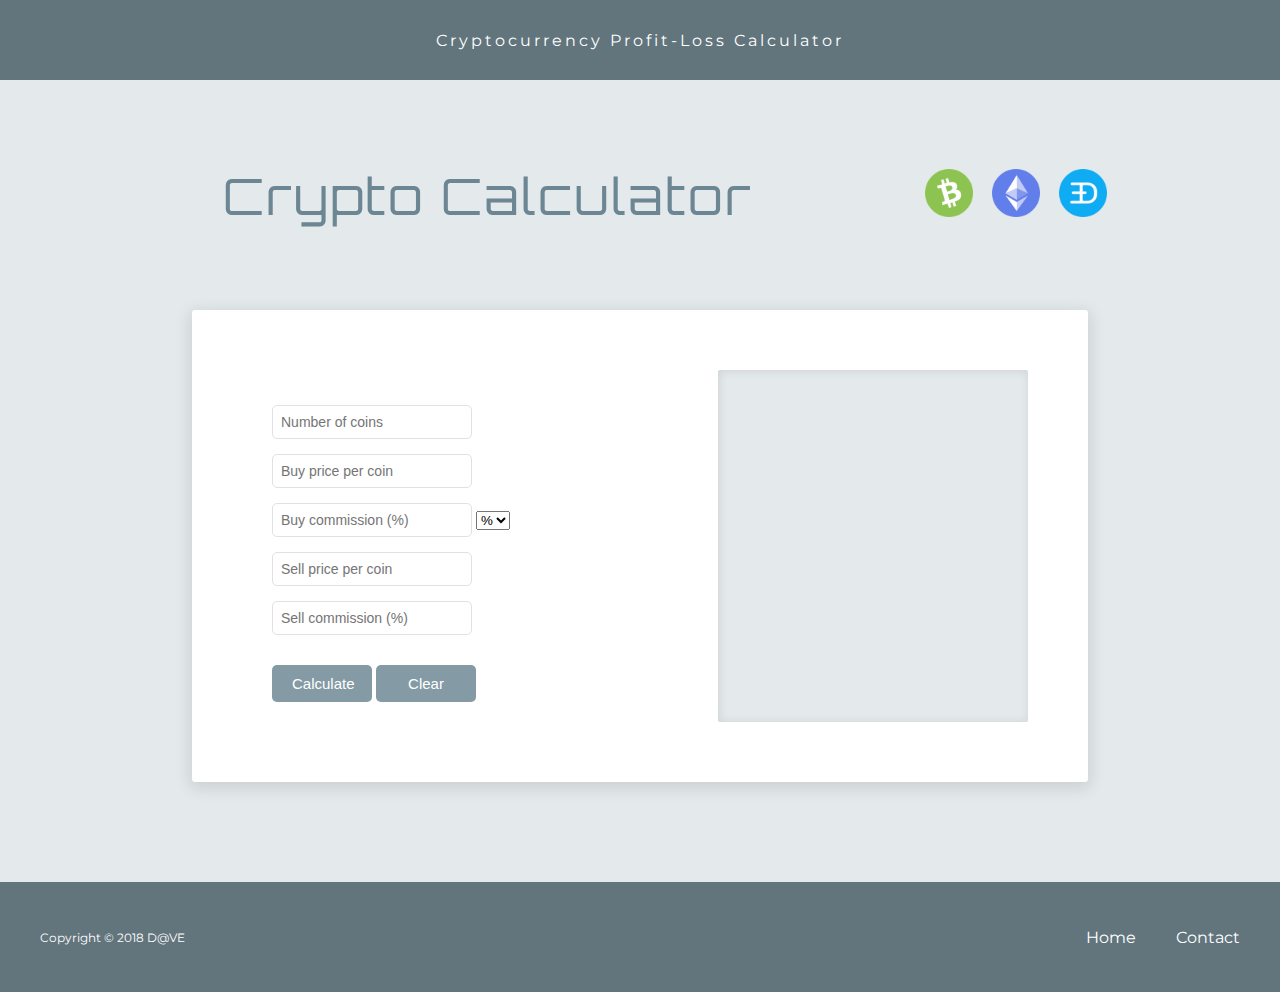
<file: index.html>
<!DOCTYPE html>
<html lang="en">

<head>
    <meta charset="UTF-8">
    <meta name="viewport" content="width=device-width, initial-scale=1.0">
    <meta http-equiv="X-UA-Compatible" content="ie=edge">

    <link rel="shortcut icon" href="img/Calculator-icon.png" type="image/x-icon">
    <link href="https://fonts.googleapis.com/css?family=Montserrat:100,400,500|Roboto:300,400|Orbitron:400" rel="stylesheet">
    <link rel="stylesheet" href="https://use.fontawesome.com/releases/v5.5.0/css/all.css" integrity="sha384-B4dIYHKNBt8Bc12p+WXckhzcICo0wtJAoU8YZTY5qE0Id1GSseTk6S+L3BlXeVIU"
        crossorigin="anonymous">
    <link rel="stylesheet" href="css/animate.css">
    <link rel="stylesheet" href="css/style.css">
    <title>Cryptocurrency Calculator</title>
    <meta name="description" content="Cryptocurrency crypto profit loss calculator.">


</head>

<body>
    <div class="banner">
        <p>Cryptocurrency Profit-Loss Calculator</p>
    </div>
    <div class="content">
        <header class="header">
            <h1 class="h1">Crypto Calculator</h1>
            <div class="header__images">
                <img src="img/bch@2x.png" alt="bitcoin">
                <img src="img/eth@2x.png" alt="ethereum">
                <img src="img/edoge@2x.png" alt="dodge">
            </div>
        </header>

        <div class="container">

            <div class="input">
                <input type="number" class="inp input__number-of-coins" placeholder="Number of coins" tabindex=1>
                <input type="number" class="inp input__buy-price" placeholder="Buy price per coin" tabindex=2>
                <div class="input__commission-container">
                    <input type="number" class="inp input__buy-commission" placeholder="Buy commission (%)" tabindex=3>

                    <select class="input__commission-type">
                        <option value="percentage" selected>%</option>
                        <option value="fixed">$</option>
                    </select>
                </div>

                <input type="number" class="inp input__sell-price" placeholder="Sell price per coin" tabindex=4>
                <input type="number" class="inp input__sell-commission" placeholder="Sell commission (%)" tabindex=5>
                <div class="btns__div">
                    <button class="input__btn input__btn--calc" tabindex=6>Calculate</button>
                    <button class="input__btn input__btn--clear" tabindex=7>Clear</button>
                </div>
            </div>

            <div class="divider"></div>

            <div class="output" id="output__anchor">
                <!-- <h2 class="h2">Results</h2>
                <p class="par output__total-buy"></p>
                <p class="par output__total-sell"></p>
                <p class="par output__total-com"></p>
                <p class="par output__profit-loss"></p>
                <p class="par output__perc-profit-loss"></p> -->
            </div>

        </div>
    </div>

    <footer class="footer">
        <span>Copyright &copy; 2018 D@VE</span>
        <a href="https://github.com/idlevandal/cryptocurrency-calc" target="_blank"><i class="fab fa-github"></i></a>
        <div class="divider"></div>
        <a href="#">Home</a>
        <a href="contact.html">Contact</a>
        <!-- <a href="#">Help</a> -->
    </footer>

    <script src="js/main.js"></script>
</body>

</html>
</file>
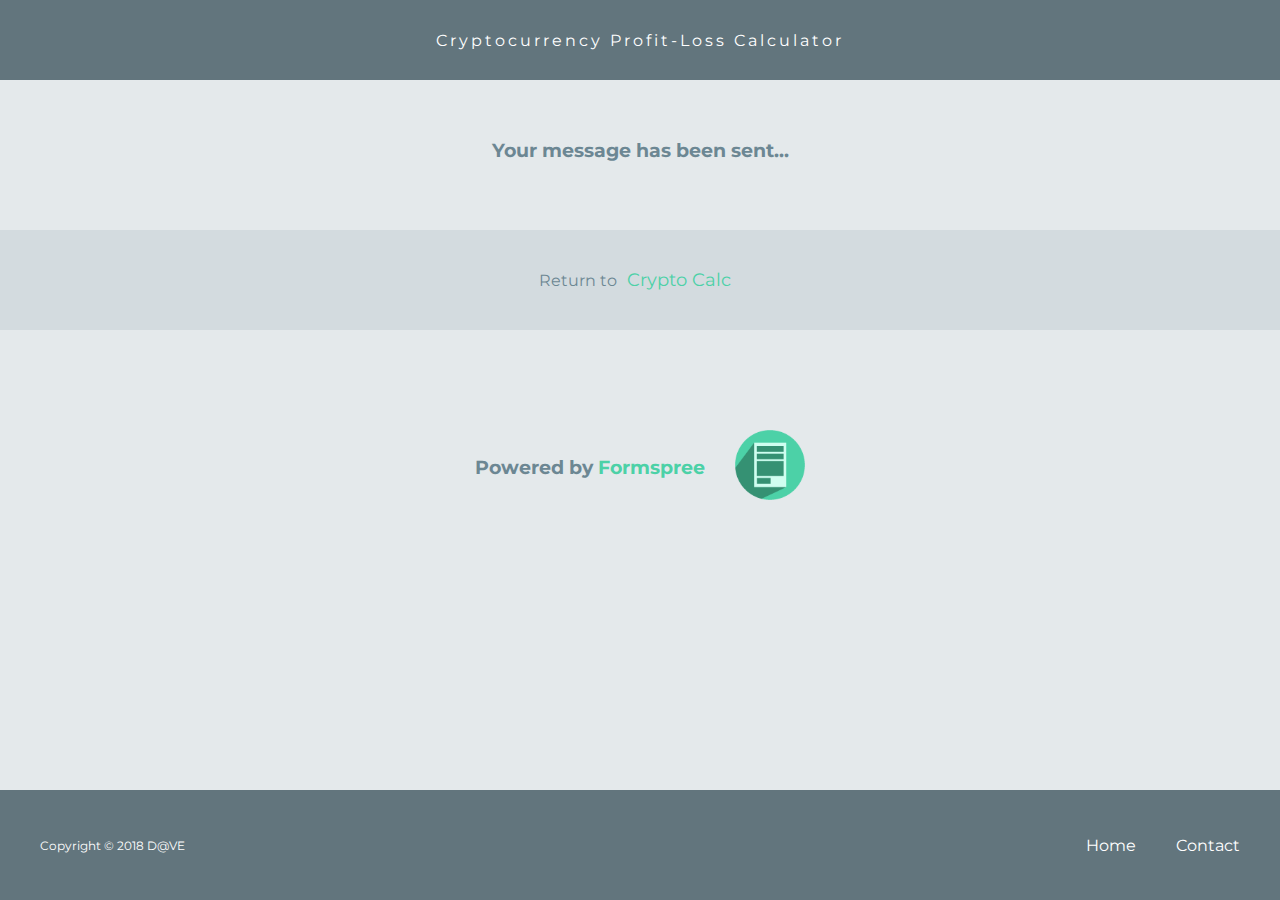
<file: confirmation.html>
<!DOCTYPE html>
<html lang="en">

<head>
    <meta charset="UTF-8">
    <meta name="viewport" content="width=device-width, initial-scale=1.0">
    <meta http-equiv="X-UA-Compatible" content="ie=edge">

    <link rel="shortcut icon" href="img/Calculator-icon-small.png" type="image/x-icon">
    <link href="https://fonts.googleapis.com/css?family=Montserrat:400,500|Raleway:400" rel="stylesheet">
    <link rel="stylesheet" href="css/style.css">
    <title>Crypto Calc</title>


</head>

<body>
    <div class="banner">
        <p>Cryptocurrency Profit-Loss Calculator</p>
    </div>
    <div class="content">
        <div class="sub__heading">
            <h3>Your message has been sent...</h3>
        </div>

        <div class="confirmation__nav">
            <span>Return to</span><a href="index.html">Crypto Calc</a>
            <!-- <a href="contact.html">Contact</a> -->
        </div>

        <div class="formspree__div">
            <h3>Powered by <a href="https://formspree.io/" target="_blank">Formspree</a></h3>
            <a href="https://formspree.io/" target="_blank"><img src="img/logo.webp" alt="logo" class="formspree__img"></a>
        </div>

    </div>

    <footer class="footer">
        <span>Copyright &copy; 2018 D@VE</span>
        <div class="divider"></div>
        <a href="index.html">Home</a>
        <a href="#">Contact</a>
        <!-- <a href="#">Help</a> -->
    </footer>

    <script src="js/contact.js"></script>
</body>

</html>
</file>
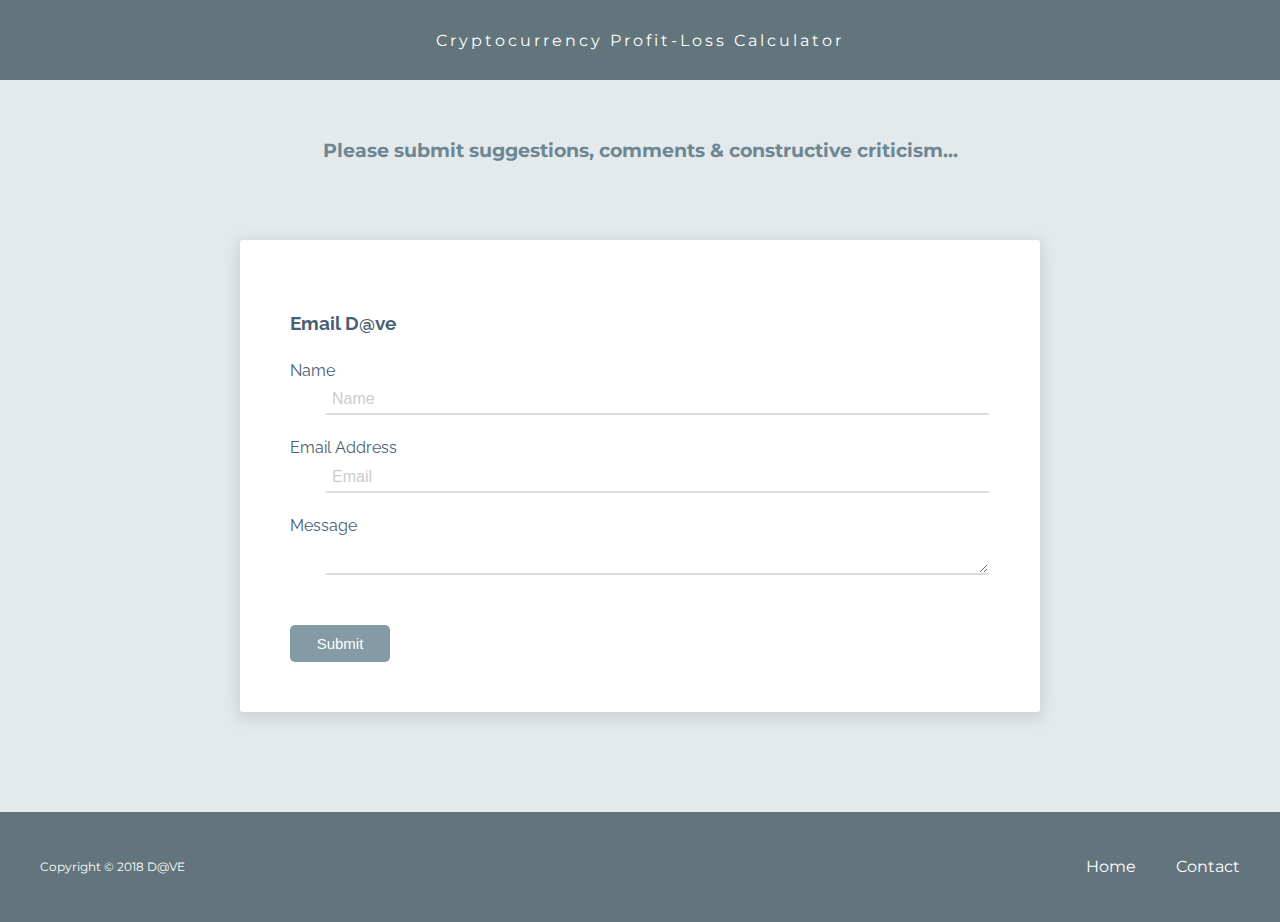
<file: contact.html>
<!DOCTYPE html>
<html lang="en">

<head>
    <meta charset="UTF-8">
    <meta name="viewport" content="width=device-width, initial-scale=1.0">
    <meta http-equiv="X-UA-Compatible" content="ie=edge">

    <link rel="shortcut icon" href="img/Calculator-icon-small.png" type="image/x-icon">
    <link href="https://fonts.googleapis.com/css?family=Montserrat:400,500|Raleway:400" rel="stylesheet">
    <link rel="stylesheet" href="css/animate.css">
    <link rel="stylesheet" href="https://use.fontawesome.com/releases/v5.3.1/css/all.css" integrity="sha384-mzrmE5qonljUremFsqc01SB46JvROS7bZs3IO2EmfFsd15uHvIt+Y8vEf7N7fWAU"
        crossorigin="anonymous">
    <link rel="stylesheet" href="css/animate.css">
    <link rel="stylesheet" href="css/style.css">
    <title>Crypto Calc</title>


</head>

<body>
    <div class="banner">
        <p>Cryptocurrency Profit-Loss Calculator</p>
    </div>
    <div class="content">
        <div class="sub__heading">
            <h3>Please submit suggestions, comments & constructive criticism...</h3>
        </div>

        <div class="contact">

            <h3 class="contact__heading">Email D@ve</h3>
            <div class="alert">Your message has been sent</div>

            <form id="contactForm" method="POST" action="https://formspree.io/your@email.com">
                <div class="hpot">
                    <label>Empty<input name="_gotcha"></label>
                </div>
                <input type="hidden" name="_next" value="confirmation.html" />
                <p>
                    <label>Name</label>
                    <div class="contact__input">
                        <input type="text" name="name" placeholder="Name" id="name" required>
                        <i class="far fa-user"></i>
                    </div>
                </p>
                <p>
                    <label>Email Address</label>
                    <div class="contact__input">
                        <input type="email" name="email" placeholder="Email" id="email" required>
                        <i class="far fa-envelope"></i>
                    </div>
                </p>
                <p class="full">
                    <label>Message</label>
                    <div class="contact__input">
                        <textarea name="message" rows="1" id="message" required></textarea>
                        <i class="far fa-comment-dots"></i>
                    </div>
                </p>
                <p class="full">
                    <button class="input__btn">Submit</button>
                </p>
            </form>
        </div>
    </div>

    <footer class="footer">
        <span>Copyright &copy; 2018 D@VE</span>
        <div class="divider"></div>
        <a href="index.html">Home</a>
        <a href="#">Contact</a>
        <!-- <a href="#">Help</a> -->
    </footer>

    <script src="js/contact.js"></script>
</body>

</html>
</file>
<file: css/style.css>
* {
  box-sizing: border-box;
}

body {
  font-family: "Montserrat", sans-serif;
  /* background-color: #d3dbde; */
  /* background-color:#DBE2E4; */
  background-color: #e4e9eb;
  /* height: 100vh; */
  color: #6c8793;
  margin: 0;
}

.banner {
  background: #62757d;
  height: 80px;
  color: white;
  display: flex;
  align-items: center;
  justify-content: center;
  letter-spacing: 3px;
}

.content {
  overflow: auto; /* to fix header margin sitting above this content div */
  min-height: calc(100vh - 190px);
}

.header {
  margin: 50px;
  display: flex;
  justify-content: space-evenly;
  align-items: center;
}

.header h1 {
  /* letter-spacing: 2px;
  font-weight: 500; */
  font-family: "Orbitron", sans-serif;
  letter-spacing: 2px;
  font-size: 50px;
}

.header img {
  height: 48px;
}

.header img:not(:last-child) {
  margin-right: 15px;
}

h1 {
  font-size: 50px;
  font-weight: 200;
  letter-spacing: 1px;
  color: #6c8793;
  padding: 0 50px;
}

.container {
  width: 70vw;
  margin: auto;
  margin-bottom: 100px; /* 00iiiiiiiiiiiiuuuuuuu */
  padding: 60px;
  background-color: white;
  min-height: 470px;
  /* border: 1px solid #22E7B0; */
  border-radius: 3px;
  /* box-shadow: 2px 5px 15px rgba(0, 0, 0, 0.2); */
  box-shadow: 0px 4px 15px 3px rgba(0, 0, 0, 0.1);

  display: flex;
}

.input {
  flex-basis: 40%;
  display: flex;
  flex-direction: column;
  padding: 20px;
}

.inp {
  width: 200px;
  margin-top: 15px;
  padding: 8px;
  border: 1px solid #e1e1e1;
  font-size: 14px;
  border-radius: 5px;
  color: #6c8793;
}

.input__commmission-type {
  width: 45px;
  border: 1px solid #e7e7e7;
  height: 32px;
  font-size: 14px;
  color: inherit;
  background-color: #fff;
  margin-right: 10px;
  font-weight: 300;
  transition: border 0.3s;
}

.input__commmission-type:focus {
  outline: none;
  border: 1px solid #28b9b5;
}

.inp:focus {
  outline: none;
  border: 1px solid #22e7b0;
}

.input__btn {
  border: none;
  margin-top: 30px;
  width: 100px;
  font-weight: 100;
  padding: 10px 20px;
  background-color: #849aa4;
  border-radius: 5px;
  color: white;
  font-size: 15px;
  cursor: pointer;
  transform: translateY(0);
}

.input__btn:hover,
.input__btn:focus {
  background-color: #62757d;
  box-shadow: 3px 5px 20px rgba(0, 0, 0, 0.2);
}

.input__btn:active,
.input__btn:focus {
  outline: none;
}

.input__btn:active {
  box-shadow: 3px 2px 10px rgba(0, 0, 0, 0.2);
  transform: translateY(1px);
}

/* seperator for input & output divs - flex grow 1 takes up remaining space */
.divider {
  flex-grow: 1;
}

.output {
  flex-basis: 40%;
  padding: 10px;
  background-color: #e4e9eb;
  border-radius: 2px;
  /* background: #eaedef; */
  box-shadow: inset 1px 1px 10px 0px rgba(0, 0, 0, 0.1);
}

.output h2 {
  font-family: "Orbitron", sans-serif;
  letter-spacing: 1px;
  color: #62757d;
}

.results p span {
  float: right;
}

.par {
  font-family: "Roboto", sans-serif; /****************************************/
  font-weight: 400;
  /* font-size: 14px;
  padding: 8px 8px; */
  font-size: 16px;
  /* color: #485e74; */
  color: #31404f;
  padding: 4px 8px;
  background: #fff;
  border-radius: 3px;
  box-shadow: 1px 2px 5px 1px rgba(0, 0, 0, 0.1);
}

.red {
  color: red;
}

.footer {
  height: 110px;
  background: #62757d;
  color: white;
  display: flex;
  align-items: center;
}

.footer span {
  margin-left: 40px;
  font-size: 12px;
}

.footer a {
  color: white;
  margin-right: 40px;
  text-decoration: none;
}

.footer i {
  font-size: 27px;
  margin-left: 20px;
}

.footer a:hover {
  color: #d2e2e2;
  transform: scale(1.15) skewY(1deg);
}

/* Contact Form */
.sub__heading {
  margin-top: 40px;
  display: flex;
  align-items: center;
  justify-content: center;
  /* font-family: "Montserrat", sans-serif; */
}

.contact {
  color: #485e74;
  line-height: 1.6;
  font-family: "Raleway", sans-serif;
  background: #fff;
  padding: 50px;
  width: 800px;
  margin: auto;
  margin-top: 60px;
  margin-bottom: 100px;
  border-radius: 3px;
  /* box-shadow: 2px 5px 15px rgba(0, 0, 0, 0.2); */
  box-shadow: 0px 4px 15px 3px rgba(0, 0, 0, 0.1);
}

.contact .alert {
  display: none;
  padding: 16px 40px;
  background: green;
  color: white;
  letter-spacing: 2px;
  text-align: center;
  border-radius: 3px;
  margin-bottom: 10px;
}

/* Placeholder text */
.contact ::-webkit-input-placeholder {
  /* Chrome */
  color: #ccc;
}
.contact :-ms-input-placeholder {
  /* IE 10+ */
  color: #ccc;
}
.contact ::-moz-placeholder {
  /* Firefox 19+ */
  color: #ccc;
  opacity: 1;
}
.contact :-moz-placeholder {
  /* Firefox 4 - 18 */
  color: #ccc;
  opacity: 1;
}
/* ***************** */

.contact form label {
  display: block;
}

.contact form p {
  margin: 0;
}

.contact__input {
  display: grid;
  grid-template-columns: 35px 1fr;
}

.contact__input input,
.contact__input textarea {
  grid-column: 2 / span 1;
  grid-row: 1 / 1;
}

.contact__input textarea {
  line-height: 1.4;
}

.contact__input i {
  grid-column: 1 / span 1;
  transform: translateY(8px);
  font-size: 20px;
  color: #bbb;
}

.contact form input,
.contact form textarea {
  width: 100%;
  font-size: 16px;
  color: #333;
  padding: 5px 5px;
  margin-bottom: 20px;
  border: 2px solid transparent;
  border-bottom: 2px solid #ddd;
  transition: border-bottom-color linear 0.3s;
}

.contact form input:focus,
.contact form textarea:focus {
  outline: none;
  border-bottom: 2px solid #28b9b5;
  transition: border-bottom-color linear 0.3s;
}

.contact form input:focus + i,
.contact form textarea:focus + i {
  color: #209390;
}

/* honey pot */
.hpot {
  display: none;
}

/* CONFIRMATION PAGE */
.confirmation__nav {
  height: 100px;
  margin-top: 50px;
  background: #d3dbdf;
  display: flex;
  align-items: center;
  justify-content: center;
}

.confirmation__nav a {
  text-decoration: none;
  color: #4cd1a7;
  font-size: 18px;
  padding: 10px;
  transition: transform 0.3s ease-out;
}

.confirmation__nav a:hover {
  transform: scale(1.1);
  color: #2fb78c;
}

.formspree__div {
  margin-top: 100px;
  display: flex;
  align-items: center;
  justify-content: center;
}

.formspree__div img {
  height: 70px;
  margin-left: 30px;
}

.formspree__div a {
  color: #4cd1a7;
  text-decoration: none;
}

/* ****** MEDIA QUERIES ******* */

@media (min-width: 1800px) {
  .container {
    width: 60vw;
  }
}

@media (max-width: 1250px) {
  .container .divider {
    flex-grow: 0;
  }

  .container {
    width: 80vw;
    justify-content: space-around;
  }
}

@media (max-width: 1050px) {
  .header {
    flex-direction: column;
  }
  .container {
    width: 80vw;
    padding: 30px;
  }
  .container .input {
    flex-grow: 1;
  }
  .container .output {
    flex-grow: 1;

    margin: 20px 10px 20px 0;
  }
  .contact {
    width: 600px;
  }
}

@media (max-width: 800px) {
  .header {
    margin: 20px;
  }
  .header h1 {
    text-align: center;
    font-size: 48px;
  }
  .container {
    width: 60vw;
    flex-direction: column;
  }
  .input {
    margin: auto;
  }

  .output {
    border-top: 1px solid #ddd;
    min-height: 315px;
  }

  .contact {
    width: 500px;
  }
  .sub__heading {
    margin: 30px;
    text-align: center;
  }
}

@media (max-width: 600px) {
  .banner p {
    font-size: 14px;
  }
  .container {
    width: 80vw;
    margin-bottom: 50px;
  }
  .header {
    margin: 0 0 15px 0;
  }
  .header h1 {
    margin: 10px;
    padding: 0;
    letter-spacing: 1px;
    font-weight: 400;
    font-size: 40px;
  }
  .header img {
    height: 36px;
    width: 36px;
  }
  .header img:not(:last-child) {
    margin-right: 10px;
  }

  .input__btn {
    font-weight: 400;
    padding: 10px 20px;
    color: white;
    font-size: 16px;
    transform: translateY(0);
  }
  .contact {
    width: 340px;
  }
  .banner {
    min-height: 42px;
    padding: 20px;
    display: block;
    text-align: center;
    letter-spacing: 1px;
  }
  .par {
    font-size: 14px;
  }
  .footer {
    font-size: 14px;
  }
  .footer a {
    margin-right: 20px;
  }

  .contact .alert {
    padding: 19px 5px;
    font-size: 12px;
  }
}

@media (max-width: 440px) {
  .header h1 {
    font-size: 34px;
  }
  .container {
    width: 90vw;
    padding: 15px;
  }

  .confirmation__nav {
    height: 70px;
    margin-top: 20px;
  }

  .formspree__div {
    margin-top: 20px;
    flex-direction: column;
  }

  .formspree__div img {
    margin-bottom: 20px;
  }
}
</file>
